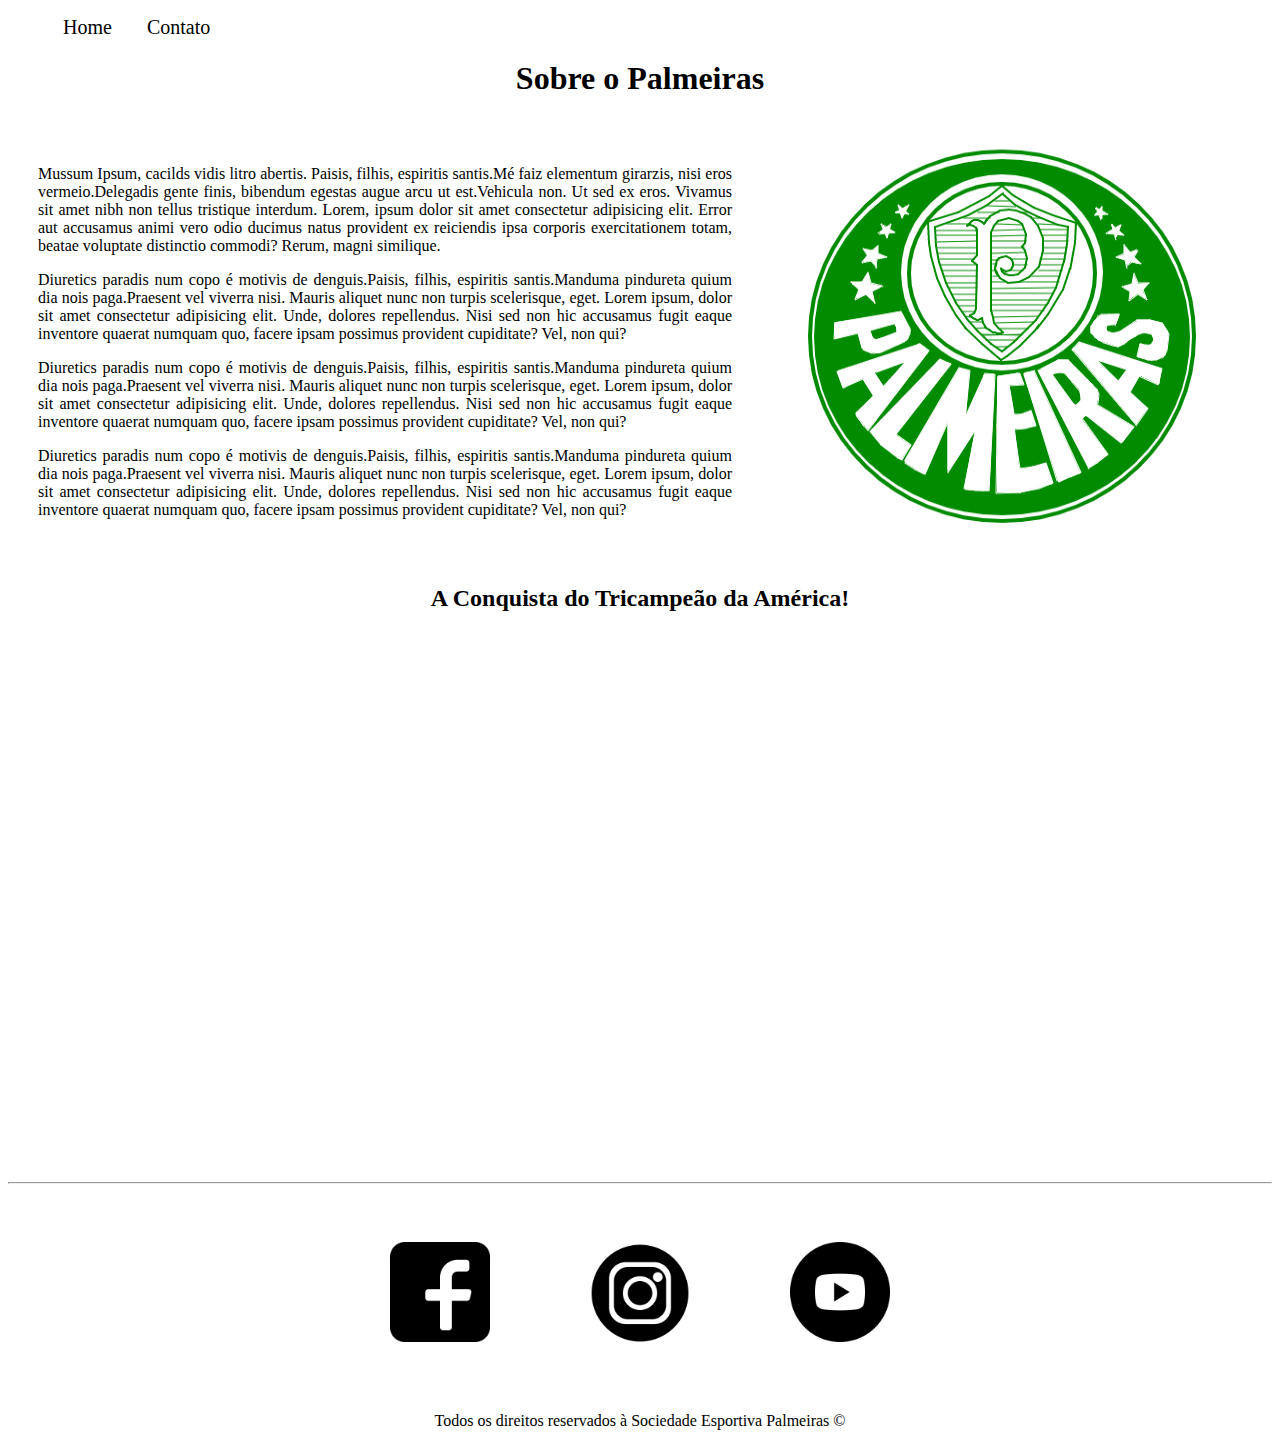
<file: index.html>
<!DOCTYPE html>
<html lang="pt-br">
<head>
    <meta charset="UTF-8">
    <meta name="viewport" content="width=device-width, initial-scale=1.0">
    <title>Palmeiras</title>
    <link rel="stylesheet" href="assets/css/style.css">
</head>
<body>
    <ul id="menu">
        <li>
            <a href="index.html"> Home </a>
        </li>
        <li>
            <a href="contato.html"> Contato </a>
        </li>
    </ul>

    <h1 class="center">Sobre o Palmeiras</h1>
    <div class="container">
        
        <div class="p-30">
            <p class="justify">
                Mussum Ipsum, cacilds vidis litro abertis. Paisis, filhis, espiritis santis.Mé faiz elementum girarzis, nisi eros vermeio.Delegadis gente finis, bibendum egestas augue arcu ut est.Vehicula non. Ut sed ex eros. Vivamus sit amet nibh non tellus tristique interdum. Lorem, ipsum dolor sit amet consectetur adipisicing elit. Error aut accusamus animi vero odio ducimus natus provident ex reiciendis ipsa corporis exercitationem totam, beatae voluptate distinctio commodi? Rerum, magni similique.
            </p>
            <p class="justify">
                Diuretics paradis num copo é motivis de denguis.Paisis, filhis, espiritis santis.Manduma pindureta quium dia nois paga.Praesent vel viverra nisi. Mauris aliquet nunc non turpis scelerisque, eget.
                Lorem ipsum, dolor sit amet consectetur adipisicing elit. Unde, dolores repellendus. Nisi sed non hic accusamus fugit eaque inventore quaerat numquam quo, facere ipsam possimus provident cupiditate? Vel, non qui?
            </p>
            <p class="justify">
                Diuretics paradis num copo é motivis de denguis.Paisis, filhis, espiritis santis.Manduma pindureta quium dia nois paga.Praesent vel viverra nisi. Mauris aliquet nunc non turpis scelerisque, eget.
                Lorem ipsum, dolor sit amet consectetur adipisicing elit. Unde, dolores repellendus. Nisi sed non hic accusamus fugit eaque inventore quaerat numquam quo, facere ipsam possimus provident cupiditate? Vel, non qui?
            </p>
            <p class="justify">
                Diuretics paradis num copo é motivis de denguis.Paisis, filhis, espiritis santis.Manduma pindureta quium dia nois paga.Praesent vel viverra nisi. Mauris aliquet nunc non turpis scelerisque, eget.
                Lorem ipsum, dolor sit amet consectetur adipisicing elit. Unde, dolores repellendus. Nisi sed non hic accusamus fugit eaque inventore quaerat numquam quo, facere ipsam possimus provident cupiditate? Vel, non qui?
            </p>
        </div>
        
        <div>
            <img class="br-50 wh" src="assets/img/escudo-palmeiras.png" alt="Foto do Escudo do Palmeiras">
        </div>
        
    </div>
    
    

    <h2 class="center">A Conquista do Tricampeão da América!</h2>
    <div class="container mb-50">
        <iframe width="800" height="500" src="https://www.youtube.com/embed/RESYICTtNEg" title="YouTube video player" frameborder="0" allow="accelerometer; autoplay; clipboard-write; encrypted-media; gyroscope; picture-in-picture" allowfullscreen></iframe>
    </div>
    <hr>
    <footer>

        <div class="container">
            <a href="https://www.facebook.com/Palmeiras/" target="_blank">
                <img class="tm-social" src="assets/img/facebook.png" alt="Logo do Facebook"></a>
            </a>

            <a href="https://www.instagram.com/palmeiras/" target="_blank">
                <img class="tm-social" src="assets/img/instagram.png" alt="Logo do Instagram">
            </a>

            <a href="https://www.youtube.com/PALMEIRAS" target="_blank">
                <img class="tm-social" src="assets/img/youtube.png" alt="Logo do Youtube">
            </a>
            
            
            
            


        </div>       
        
        <p class="center">
            Todos os direitos reservados à Sociedade Esportiva Palmeiras &copy
        </p>
        
    </footer>
</body>
</html>
</file>
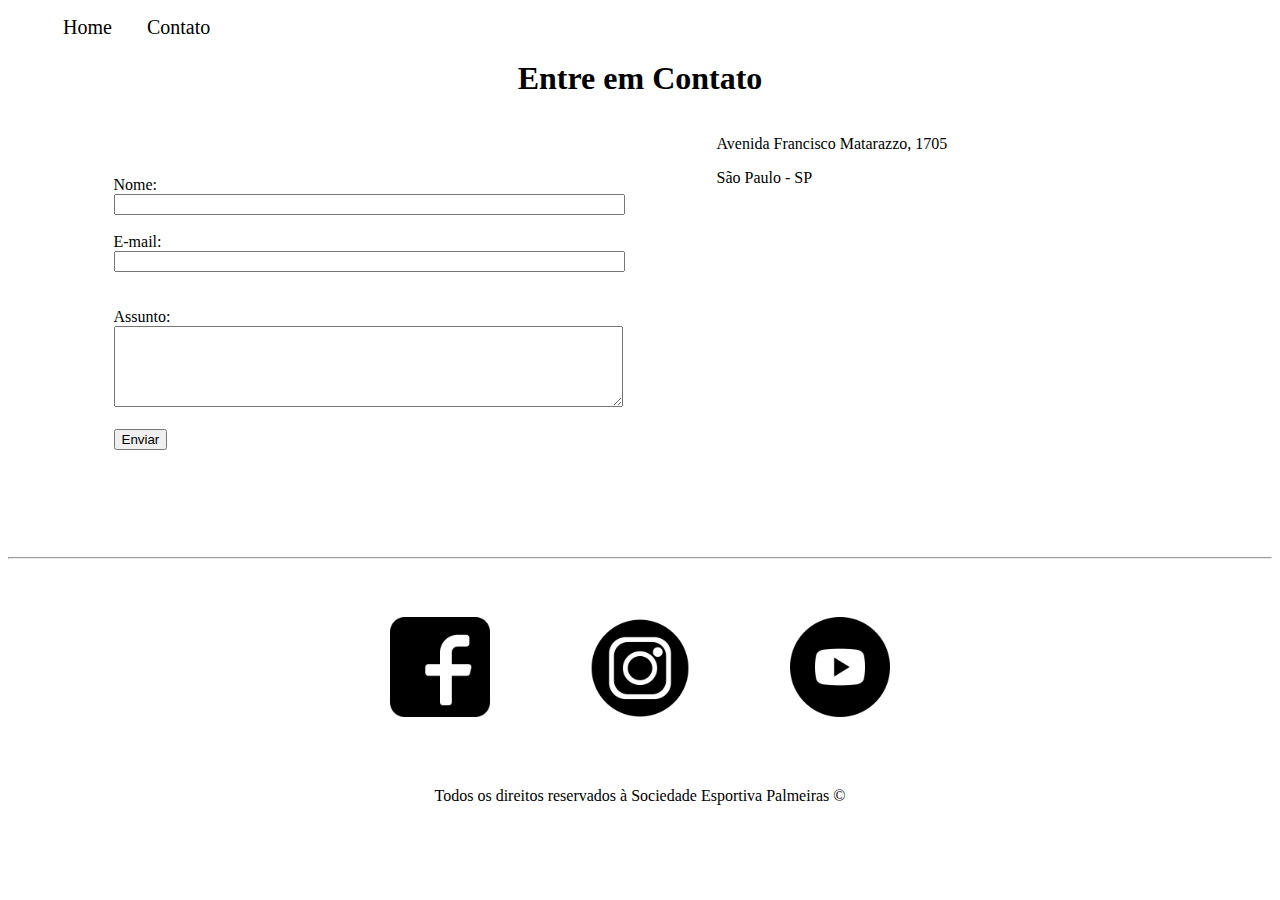
<file: contato.html>
<!DOCTYPE html>
<html lang="pt-br">
<head>
    <meta charset="UTF-8">
    <meta name="viewport" content="width=device-width, initial-scale=1.0">
    <title>Contato</title>
    <link rel="stylesheet" href="assets/css/style.css">
</head>
<body>
    
    <ul id="menu">
        <li>
            <a href="index.html"> Home </a>
        </li>
        <li>
            <a href="contato.html"> Contato </a>
        </li>
    </ul>

    <h1 class="center">Entre em Contato</h1>

    <div class="container mb-50">
        <div>
            <form>
                <label for="nome">Nome:</label><br>
                <input type="text" id="nome" onkeyup="validaNome()">
                <div id="txtNome"></div>
                <br>
                <label for="email">E-mail:</label><br>
                <input type="email" id="email" onkeyup="validaEmail()">
                <div id="txtEmail"></div>
                <br>
                <br>
                <label for="assunto">Assunto:</label><br>
                <textarea name="assunto" id="assunto" cols="60" rows="5"></textarea>
                <br>
                <br>
                <button>Enviar</button>
            </form>
        </div>
        <div class="ml-50">
        

    <p>Avenida Francisco Matarazzo, 1705</p>
    <p>São Paulo - SP</p>

    <iframe src="https://www.google.com/maps/embed?pb=!1m18!1m12!1m3!1d3658.1367132822593!2d-46.68074028447638!3d-23.527584766232195!2m3!1f0!2f0!3f0!3m2!1i1024!2i768!4f13.1!3m3!1m2!1s0x94ce57fd1d715d45%3A0x864e5421d6195cb1!2sAllianz%20Parque!5e0!3m2!1spt-BR!2sbr!4v1641999193970!5m2!1spt-BR!2sbr" width="450" height="300" style="border:0;" allowfullscreen="" loading="lazy"></iframe>
        </div>
    </div>

    <hr>
    <footer>

        <div class="container">
            <a href="https://www.facebook.com/Palmeiras/" target="_blank">
                <img class="tm-social" src="assets/img/facebook.png" alt="Logo do Facebook"></a>
            </a>

            <a href="https://www.instagram.com/palmeiras/" target="_blank">
                <img class="tm-social" src="assets/img/instagram.png" alt="Logo do Instagram">
            </a>

            <a href="https://www.youtube.com/PALMEIRAS" target="_blank">
                <img class="tm-social" src="assets/img/youtube.png" alt="Logo do Youtube">
            </a>
            
            
            
            


        </div>       
        
        <p class="center">
            Todos os direitos reservados à Sociedade Esportiva Palmeiras &copy
        </p>
        
    </footer>
    
    <script src="assets/js/script.js"></script>
    
</body>
</html>
</file>
<file: assets/css/style.css>
/*Estilos da página index.html*/
.center {
    text-align: center;
}

.justify {
    text-align: justify;
}

.container {
    display: flex;
    flex-flow: row;
    justify-content: center;
    align-items: center;
}

#menu li {
    display: inline;
    padding: 15px;

}

#menu li a {
    text-decoration: none;
    color: black;
    font-size: 20px;
}

#menu li a:hover {
    color:green;
}

.p-30 {
    padding: 30px;
}

.br-50 {
    border-radius: 50%;
}

.wh {
    width: 510px;
    height: 400px;
}

.tm-social {
    width: 100px;
    height: 100px;
    padding: 50px;
}

.mb-50 {
    margin-bottom: 50px;
}

/*Estilos da página contato.html*/

.ml-50 {
    margin-left: 100px;
}

.mb-50 {
    margin-bottom: 50px;
}
</file>
